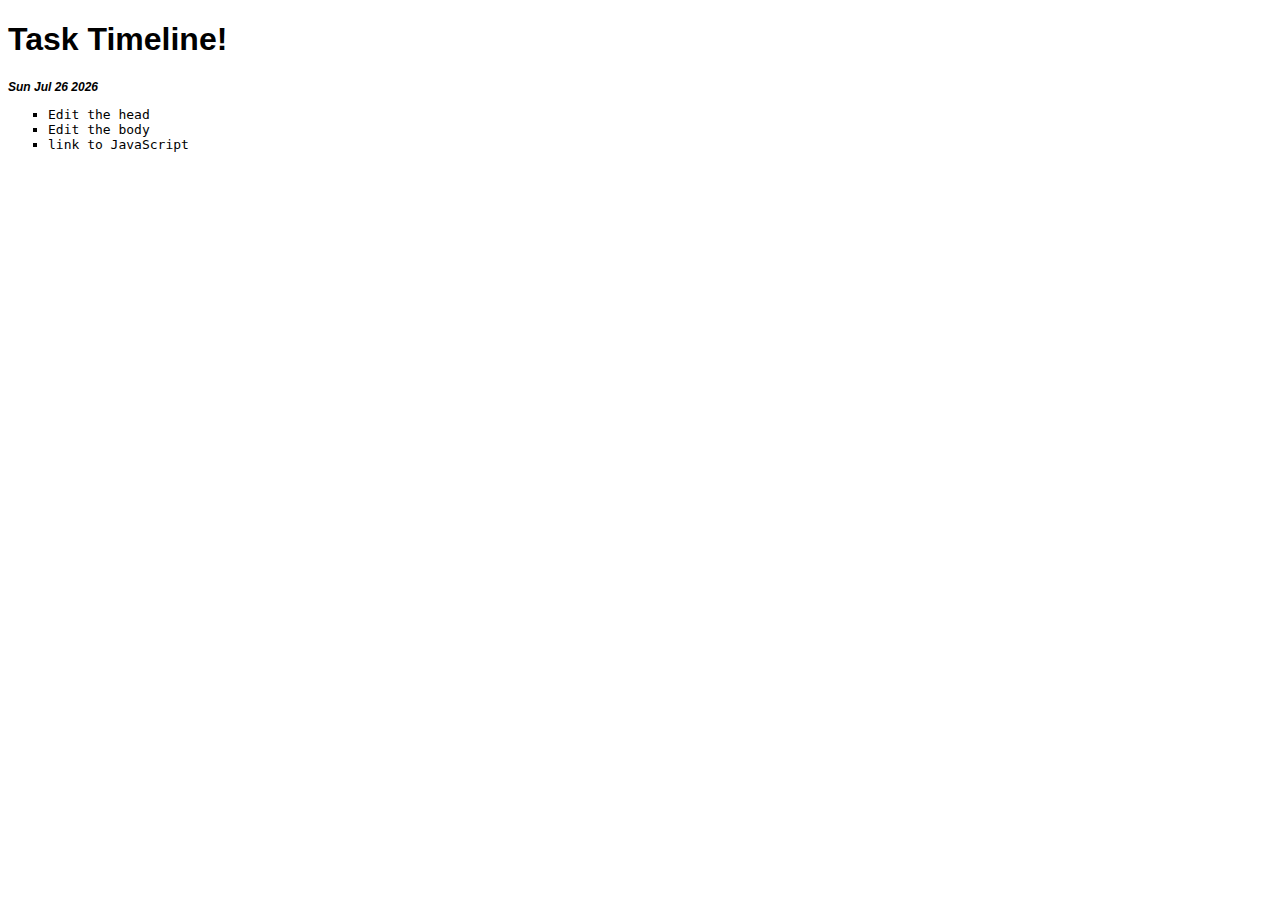
<file: index.html>
<!DOCTYPE html>
<html lang="pt-br" dir="ltr">

<head>
    <meta charset="UTF-8">
    <link rel="stylesheet" href="main.css">
    <title>Task Tieline</title>
</head>

<body>
    <h1>Task Timeline!</h1>
    <p id="date">
        Lorem ipsum dolor sit amet consectetur adipisicing elit. Tempora modi, pariatur doloribus minima quisquam repellendus quos amet sed voluptates similique porro veniam vitae nisi aliquam quasi architecto eos beatae. Consequatur.
    </p>
    <ul>
        <li class="list">Edit the head</li>
        <li class="list">Edit the body</li>
        <li>link to JavaScript</li>
    </ul>
    <script src="app.js"></script>
    <noscript> Voê precisa abilitar o JavaScript para ver o site por inteiro.</noscript>
</body>

</html>
<!-- This is an HTML comment. -->
</file>
<file: main.css>
/* CSS comments are just like multi-line JavaScript ones.*/

body {
    font-family: helvetica;
}

ul {
    font-family: monospace;
}

li {
    list-style: square;
}

.list {
    list-style: square;
}

#date {
    font-size: 12px;
    font-style: italic;
    font-weight: bold;
}
</file>
